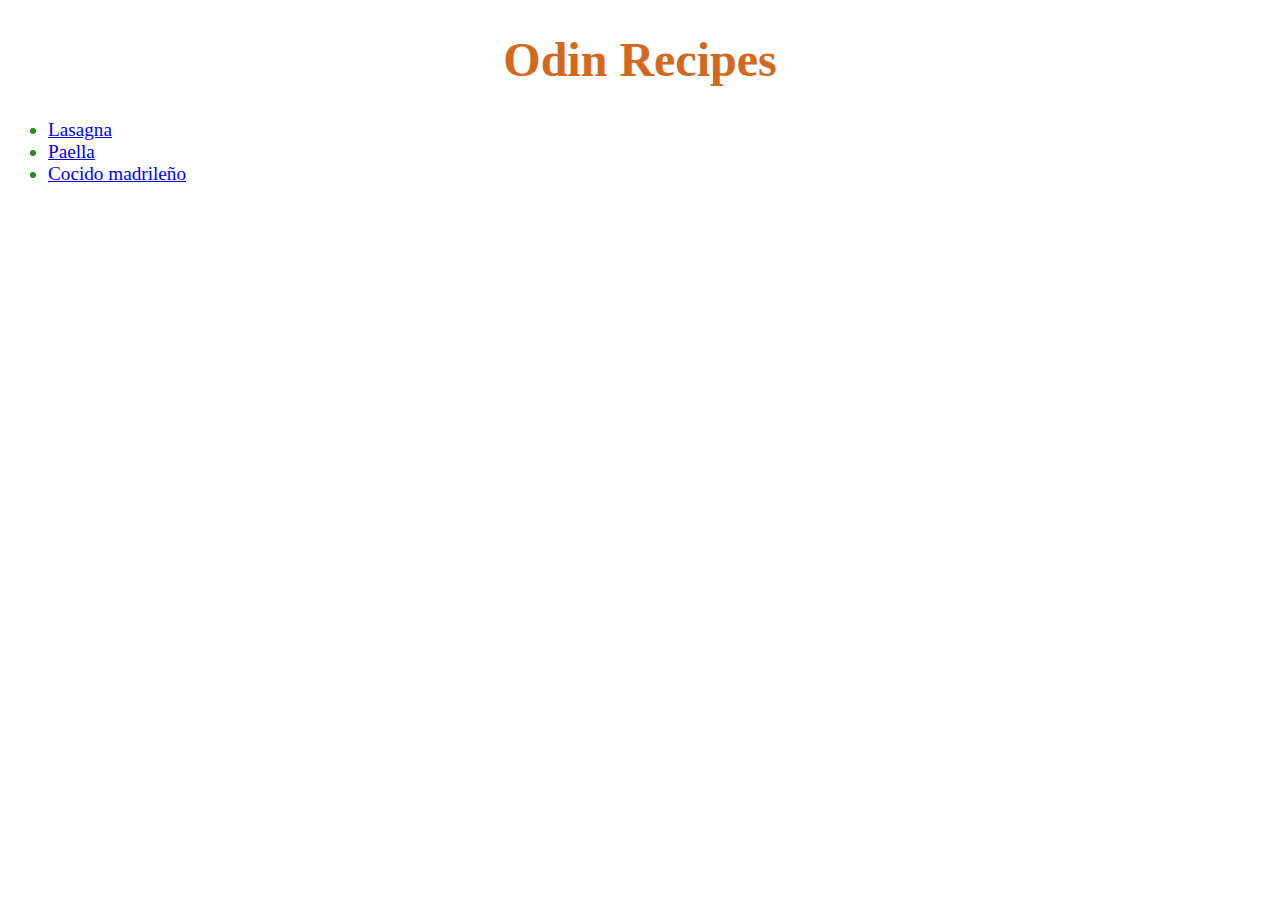
<file: index.html>
<!DOCTYPE html>
<html lang="en">
<head>
  <meta charset="UTF-8">
  <meta http-equiv="X-UA-Compatible" content="IE=edge">
  <meta name="viewport" content="width=device-width, initial-scale=1.0">
  <title>Odin Recipes</title>
  <link rel="stylesheet" href="style.css">
</head>
<body>
  <h1>Odin Recipes</h1>
  <ul>
    <li><a href="recipes/lasagna.html">Lasagna</a></li>
    <li><a href="recipes/paella.html">Paella</a></li>
    <li><a href="recipes/cocido.html">Cocido madrileño</a></li>
  </ul>
</body>
</html>
</file>
<file: style.css>
h1 {
  color: chocolate;
  font-size: 48px;
  text-align: center;
}

li {
  color: forestgreen;
  font-size: larger;
}
</file>
